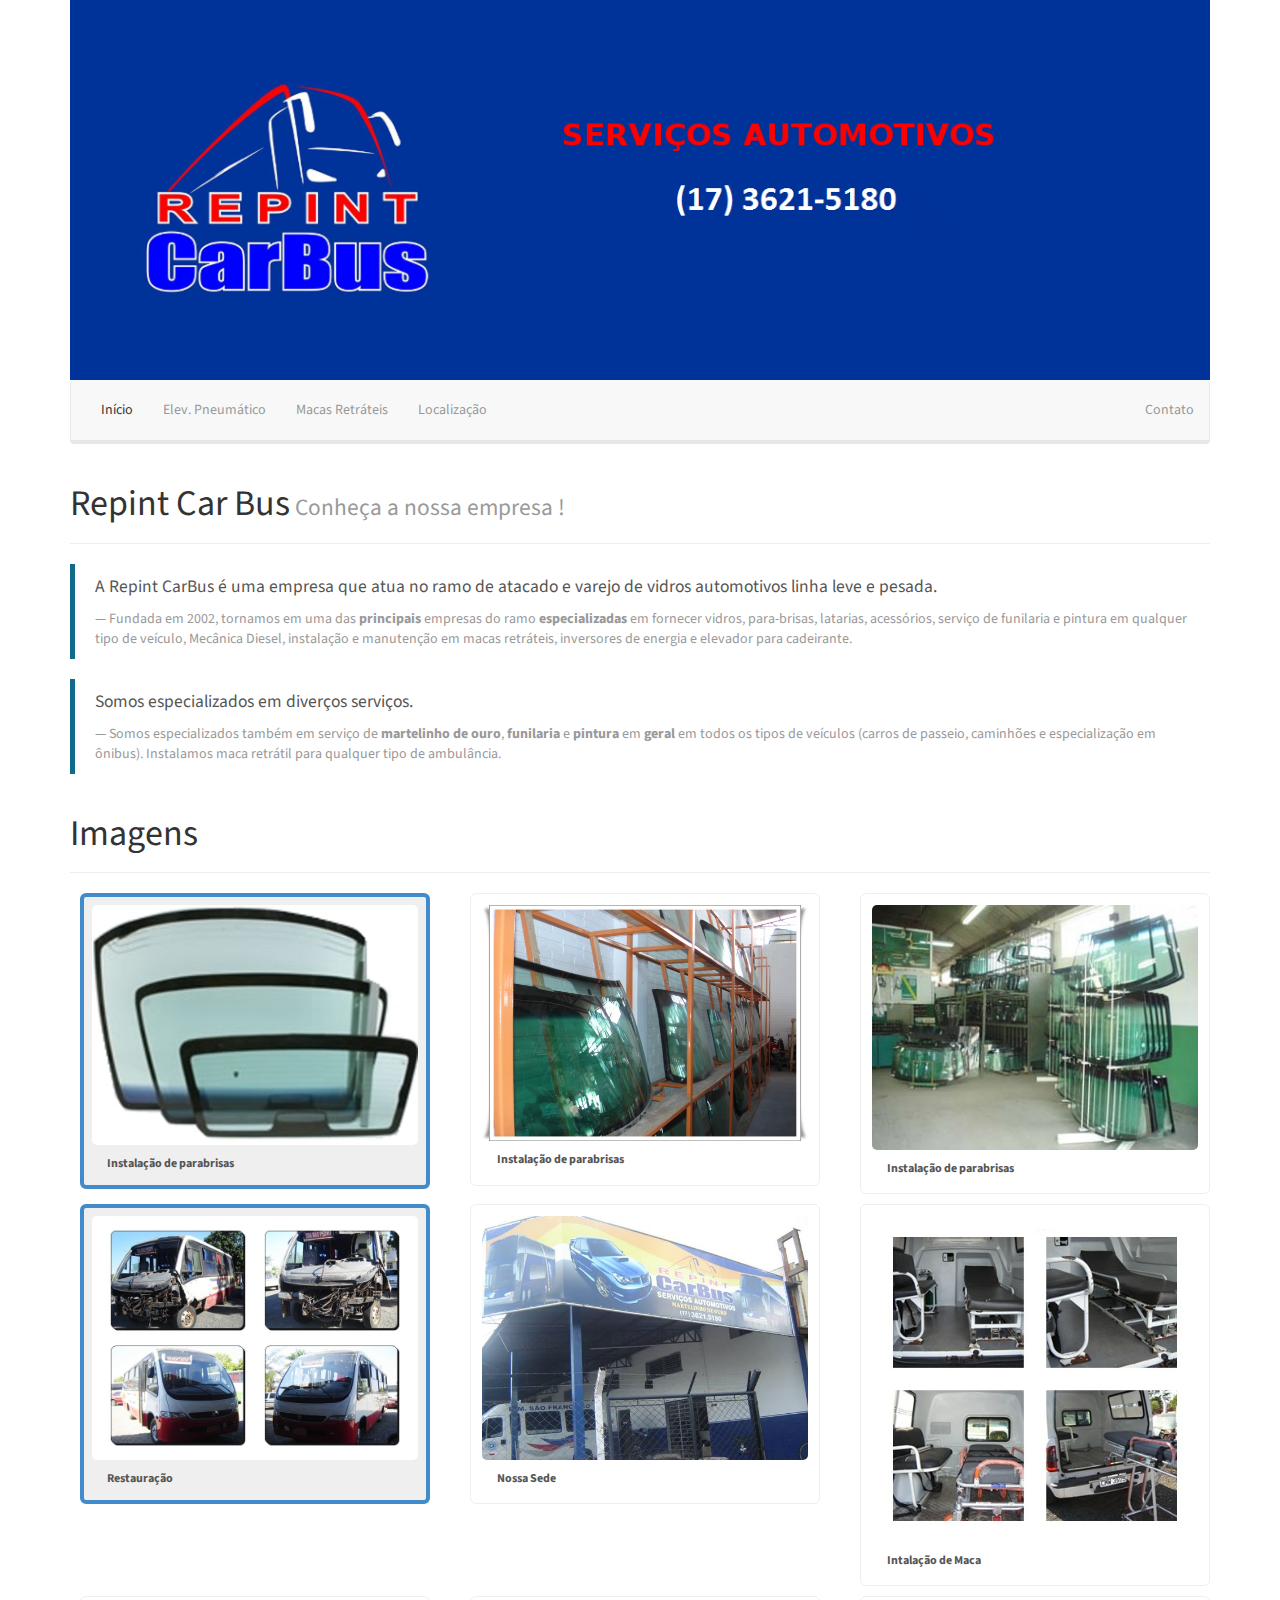
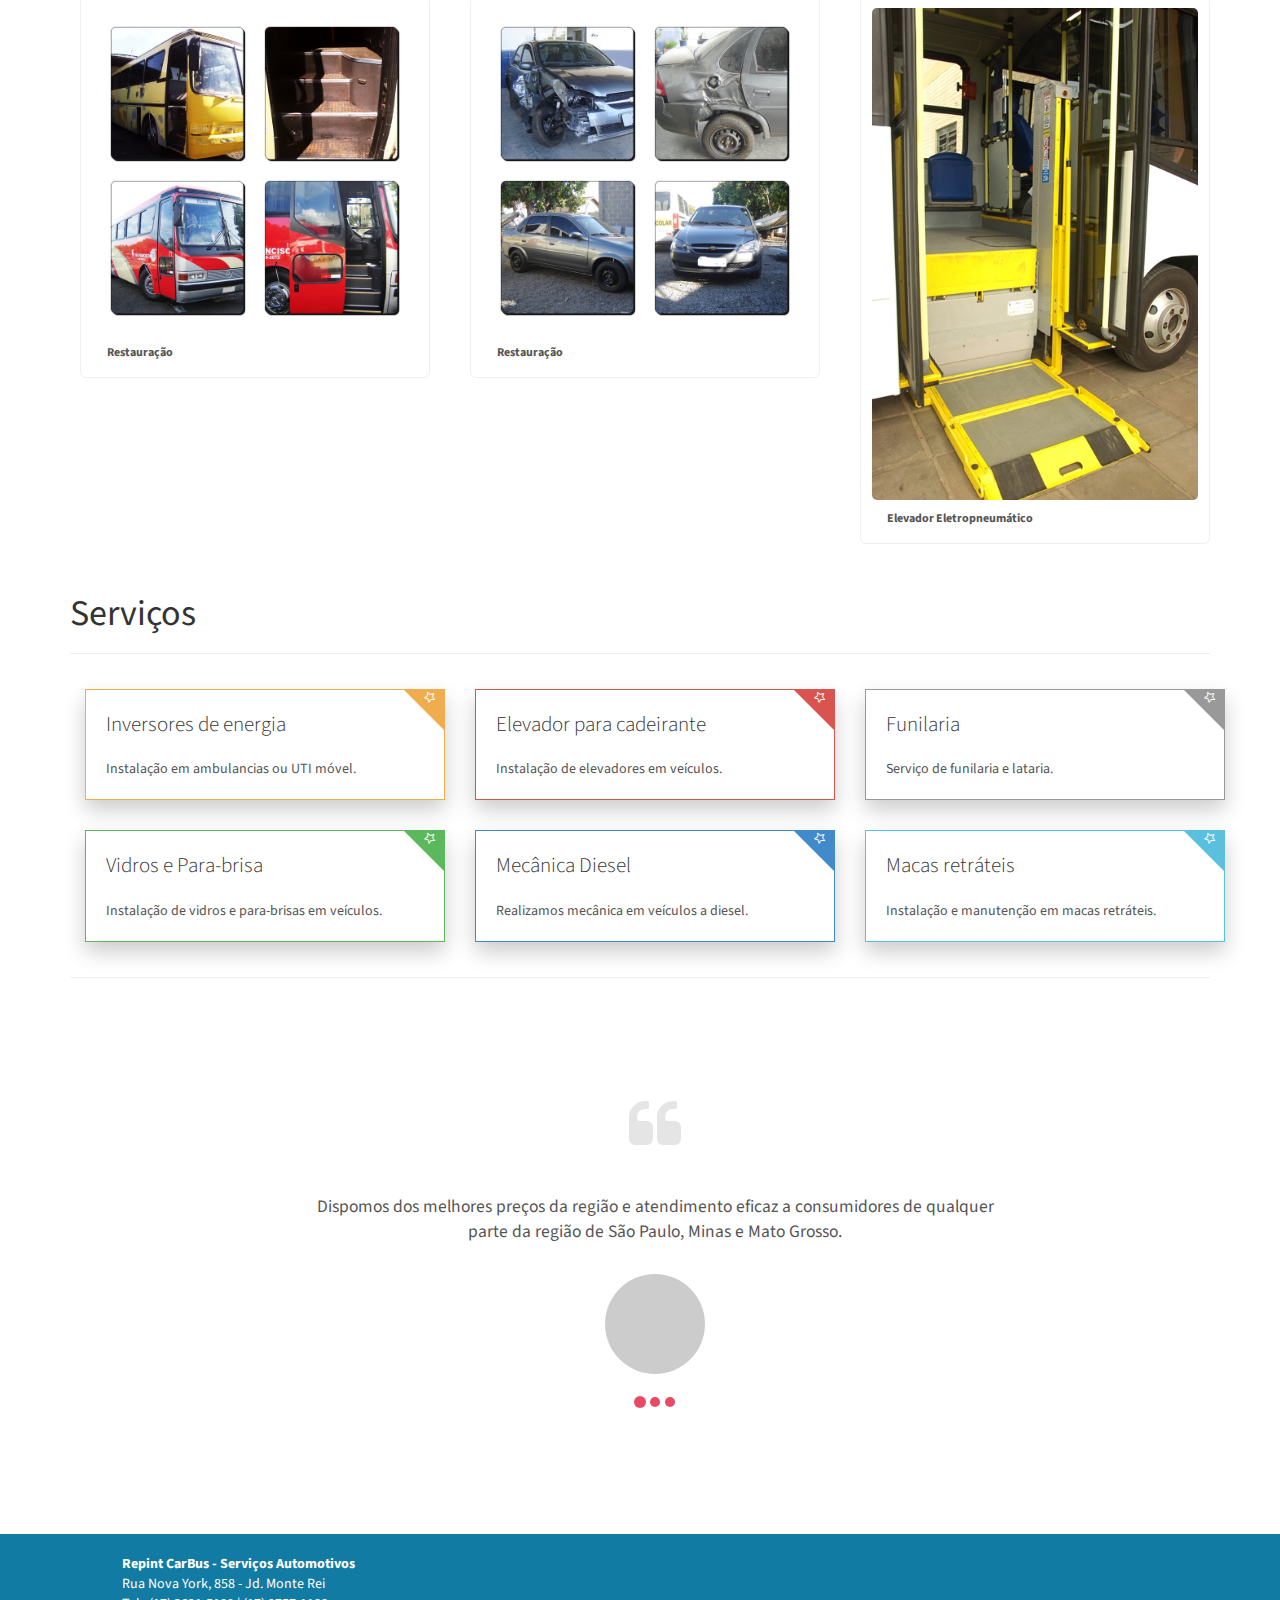
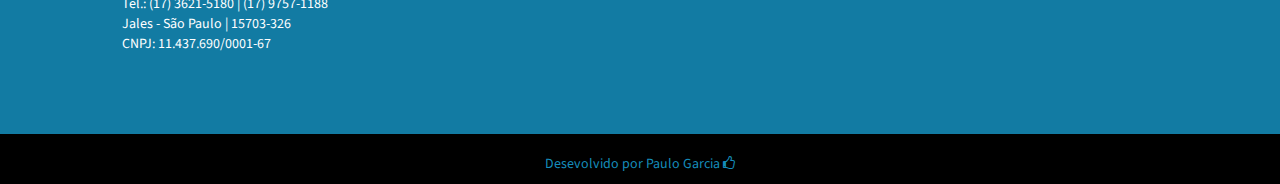
<file: index.html>
﻿<html>
	<head>
		<meta http-equiv="content-type" content="text/html; charset=UTF-8">
		<title>Repint CarBus</title>

		<script type="text/javascript" src="js/jquery-2.1.1.min.js"></script>
		<script type="text/javascript" src="js/bootstrap.js"></script>

		<link href="css/bootstrap.css" rel="stylesheet">
		<link href="css/style.css" rel="stylesheet">
		<link href="css/font-awesome.min.css" rel="stylesheet">
	</head>

	<body>
		<div class="container">
			<div id="myCarousel" class="carousel slide" data-ride="carousel">

				<!-- Wrapper for slides -->
				<div class="carousel-inner">
					<div class="item active">
						<img src="images/logo2.png">
						<div class="carousel-caption"></div>
					</div><!-- End Item -->

					<div class="item">
						<img src="images/logo3.png">
					</div><!-- End Item -->
				</div><!-- End Carousel Inner -->

			</div><!-- End Carousel -->

			<div class="navbar navbar-default">
				<div class="navbar-header">
					<button type="button" class="navbar-toggle" data-toggle="collapse" data-target=".navbar-responsive-collapse">
						<span class="icon-bar"></span>
						<span class="icon-bar"></span>
						<span class="icon-bar"></span>
					</button>
				</div>
				<div class="navbar-collapse collapse navbar-responsive-collapse">
					<ul class="nav navbar-nav">
						<li class="active">
							<a href="index.html">Início</a>
						</li>
						<li>
							<a href="elevador.html">Elev. Pneumático</a>
						</li>
						<li>
							<a href="maca.html">Macas Retráteis</a>
						</li>
						<li>
							<a href="mapa.html">Localização</a>
						</li>
					</ul>
					<ul class="nav navbar-nav navbar-right">
						<li>
							<a href="contato.html">Contato</a>
						</li>

					</ul>
				</div>
			</div>

			<div class="page-header">
				<h1>Repint Car Bus<small> Conheça a nossa empresa !</small></h1>
			</div>
			<blockquote class="warning">
				<p>
					A Repint CarBus é uma empresa que atua no ramo de atacado e varejo de
					vidros automotivos linha leve e pesada.
				</p>
				<small>Fundada em 2002, tornamos em uma das <b>principais</b> empresas do ramo <b>especializadas</b> em fornecer vidros, para-brisas,

					latarias, acessórios, serviço de funilaria e pintura em qualquer tipo de veículo,

					Mecânica Diesel, instalação e manutenção em macas retráteis, inversores de

					energia e elevador para cadeirante.</small>
			</blockquote>
			<blockquote class="primary">
				<p>
					Somos especializados em diverços serviços.
				</p>
				<small>Somos especializados também em serviço de <b>martelinho de ouro</b>, <b>funilaria</b> e <b>pintura</b> em <b>geral</b> em todos os tipos de veículos (carros de passeio, caminhões e especialização em

					ônibus). Instalamos maca retrátil para qualquer tipo de ambulância.</small>
			</blockquote>

			<div class="page-header">
				<h1>Imagens</h1>
			</div>

			<div class="row form-group product-chooser">
				
				<div class="col-xs-12 col-sm-12 col-md-4 col-lg-4">
					<div class="product-chooser-item selected">
						<img src="images/parabrisa1.jpg" class="img-rounded col-xs-4 col-sm-4 col-md-12 col-lg-12" alt="Mobile and Desktop">
						<div class="col-xs-8 col-sm-8 col-md-12 col-lg-12">
							<span class="title">Instalação de parabrisas</span>
						</div>
						<div class="clear"></div>
					</div>
				</div>
				<div class="col-xs-12 col-sm-12 col-md-4 col-lg-4">
					<div class="product-chooser-item">
						<img src="images/parabrisa3.jpg" class="img-rounded col-xs-4 col-sm-4 col-md-12 col-lg-12" alt="Mobile and Desktop">
						<div class="col-xs-8 col-sm-8 col-md-12 col-lg-12">
							<span class="title">Instalação de parabrisas</span>
						</div>
						<div class="clear"></div>
					</div>
				</div>

				<div class="col-xs-12 col-sm-12 col-md-4 col-lg-4">
					<div class="product-chooser-item">
						<img src="images/parabrisa2.jpg" class="img-rounded col-xs-4 col-sm-4 col-md-12 col-lg-12" alt="Desktop">
						<div class="col-xs-8 col-sm-8 col-md-12 col-lg-12">
							<span class="title">Instalação de parabrisas</span>
						</div>
						<div class="clear"></div>
					</div>
				</div>
				<div class="col-xs-12 col-sm-12 col-md-4 col-lg-4">
					<div class="product-chooser-item selected">
						<img src="images/empresa/emp3.jpg" class="img-rounded col-xs-4 col-sm-4 col-md-12 col-lg-12" alt="Mobile and Desktop">
						<div class="col-xs-8 col-sm-8 col-md-12 col-lg-12">
							<span class="title">Restauração</span>
						</div>
						<div class="clear"></div>
					</div>
				</div>
				<div class="col-xs-12 col-sm-12 col-md-4 col-lg-4">
					<div class="product-chooser-item">
						<img src="images/empresa/emp1.jpg" class="img-rounded col-xs-4 col-sm-4 col-md-12 col-lg-12" alt="Mobile and Desktop">
						<div class="col-xs-8 col-sm-8 col-md-12 col-lg-12">
							<span class="title">Nossa Sede</span>
						</div>
						<div class="clear"></div>
					</div>
				</div>

				<div class="col-xs-12 col-sm-12 col-md-4 col-lg-4">
					<div class="product-chooser-item">
						<img src="images/empresa/emp7.jpg" class="img-rounded col-xs-4 col-sm-4 col-md-12 col-lg-12" alt="Desktop">
						<div class="col-xs-8 col-sm-8 col-md-12 col-lg-12">
							<span class="title">Intalação de Maca</span>
						</div>
						<div class="clear"></div>
					</div>
				</div>

				<div class="col-xs-12 col-sm-12 col-md-4 col-lg-4">
					<div class="product-chooser-item">
						<img src="images/empresa/emp2.jpg" class="img-rounded col-xs-4 col-sm-4 col-md-12 col-lg-12" alt="Desktop">
						<div class="col-xs-8 col-sm-8 col-md-12 col-lg-12">
							<span class="title">Restauração</span>
						</div>
						<div class="clear"></div>
					</div>
				</div>

				<div class="col-xs-12 col-sm-12 col-md-4 col-lg-4">
					<div class="product-chooser-item">
						<img src="images/empresa/emp4.jpg" class="img-rounded col-xs-4 col-sm-4 col-md-12 col-lg-12" alt="Desktop">
						<div class="col-xs-8 col-sm-8 col-md-12 col-lg-12">
							<span class="title">Restauração</span>
						</div>
						<div class="clear"></div>
					</div>
				</div>

				<div class="col-xs-12 col-sm-12 col-md-4 col-lg-4">
					<div class="product-chooser-item">
						<img src="images/empresa/emp8.jpg" class="img-rounded col-xs-4 col-sm-4 col-md-12 col-lg-12" alt="Desktop">
						<div class="col-xs-8 col-sm-8 col-md-12 col-lg-12">
							<span class="title">Elevador Eletropneumático</span>
						</div>
						<div class="clear"></div>
					</div>
				</div>

			</div>

			<div class="page-header">
				<h1>Serviços</h1>
			</div>

			<div class="container">
				<div class="row">
					<div class="col-xs-12 col-sm-6 col-md-4 col-lg-2">
						<div class="offer offer-warning">
							<div class="shape">
								<div class="shape-text">
									<i class="fa fa-star-o"></i>
								</div>
							</div>
							<div class="offer-content">
								<h3 class="lead"> Inversores de
								energia </h3>
								<p>
									Instalação em ambulancias ou UTI móvel.
								</p>
							</div>
						</div>
					</div>
					<div class="col-xs-12 col-sm-6 col-md-4 col-lg-2">
						<div class="offer offer-danger">
							<div class="shape">
								<div class="shape-text">
									<i class="fa fa-star-o"></i>
								</div>
							</div>
							<div class="offer-content">
								<h3 class="lead"> Elevador para cadeirante</h3>
								<p>
									Instalação de elevadores em veículos.
								</p>
							</div>
						</div>
					</div>
					<div class="col-xs-12 col-sm-6 col-md-4 col-lg-2">
						<div class="offer offer-default">
							<div class="shape">
								<div class="shape-text">
									<i class="fa fa-star-o"></i>
								</div>
							</div>
							<div class="offer-content">
								<h3 class="lead"> Funilaria </h3>
								<p>
									Serviço de funilaria e lataria.
								</p>
							</div>
						</div>
					</div>
					<div class="col-xs-12 col-sm-6 col-md-4 col-lg-2">
						<div class="offer offer-success">
							<div class="shape">
								<div class="shape-text">
									<i class="fa fa-star-o"></i>
								</div>
							</div>
							<div class="offer-content">
								<h3 class="lead"> Vidros e Para-brisa </h3>
								<p>
									Instalação de vidros e para-brisas em veículos.
								</p>
							</div>
						</div>
					</div>
					<div class="col-xs-12 col-sm-6 col-md-4 col-lg-2">
						<div class="offer offer-primary">
							<div class="shape">
								<div class="shape-text">
									<i class="fa fa-star-o"></i>
								</div>
							</div>
							<div class="offer-content">
								<h3 class="lead"> Mecânica Diesel </h3>
								<p>
									Realizamos mecânica em veículos a diesel.
								</p>
							</div>
						</div>
					</div>
					<div class="col-xs-12 col-sm-6 col-md-4 col-lg-2">
						<div class="offer offer-info">
							<div class="shape">
								<div class="shape-text">
									<i class="fa fa-star-o"></i>
								</div>
							</div>
							<div class="offer-content">
								<h3 class="lead"> Macas retráteis </h3>
								<p>
									Instalação e manutenção em macas retráteis.
								</p>
							</div>
						</div>
					</div>

				</div>
			</div>
			<hr>
			<section id="carousel">
				<div class="container">
					<div class="row">
						<div class="col-md-8 col-md-offset-2">
							<div class="quote">
								<i class="fa fa-quote-left fa-4x"></i>
							</div>
							<div class="carousel slide" id="fade-quote-carousel" data-ride="carousel" data-interval="5000">
								<!-- Carousel indicators -->
								<ol class="carousel-indicators">
									<li data-target="#fade-quote-carousel" data-slide-to="0" class="active"></li>
									<li data-target="#fade-quote-carousel" data-slide-to="1"></li>
									<li data-target="#fade-quote-carousel" data-slide-to="2"></li>
								</ol>
								<!-- Carousel items -->
								<div class="carousel-inner">
									<div class="active item">
										<blockquote>
											<p>
												Dispomos dos melhores preços da região e atendimento eficaz a
												consumidores de qualquer parte da região de São Paulo, Minas e Mato Grosso.
											</p>
										</blockquote>
										<div class="profile-circle" style="background-color: rgba(0,0,0,.2);"></div>
									</div>
									<div class="item">
										<blockquote>
											<p>
												Com uma equipe de colaboradores qualificados, procuramos sempre garantir a
												satisfação de nossos clientes através do aprimoramento e inovação.
											</p>
										</blockquote>
										<div class="profile-circle" style="background-color: rgba(77,5,51,.2);"></div>
									</div>
									<div class="item">
										<blockquote>
											<p>
												Trabalhando com foco no cliente e estabelecendo parcerias de sucesso
												com prefeituras e empresas de ônibus.
											</p>
										</blockquote>
										<div class="profile-circle" style="background-color: rgba(145,169,216,.2);"></div>
									</div>
								</div>
							</div>
						</div>
					</div>
				</div>
			</section>
		</div>
		<div class="container-fluid footer">
			<div class="row">
				<div class="col-md-6 col-md-offset-1 contact">
					<br>
					<address>
						<strong>Repint CarBus - Serviços Automotivos</strong>
						<br>
						Rua Nova York, 858 - Jd. Monte Rei
						<br>
						Tel.: (17) 3621-5180 | (17) 9757-1188
						<br>
						Jales - São Paulo | 15703-326
						<br>
						CNPJ: 11.437.690/0001-67
						<br>
					</address>
				</div>
			</div>
		</div>
		<div class="container-fluid copyright">
			<div class="row">
				<div class="col-md-12">
					<br>
					<p class="text-primary text-center">
						Desevolvido por <a href="#">Paulo Garcia</a> <i class="fa fa-thumbs-o-up"></i>
					</p>
				</div>
			</div>
		</div>

		<script>
			$(document).ready(function() {
				$('#myCarousel').carousel({
					interval : 4000
				});

				var clickEvent = false;
				$('#myCarousel').on('click', '.nav a', function() {
					clickEvent = true;
					$('.nav li').removeClass('active');
					$(this).parent().addClass('active');
				}).on('slid.bs.carousel', function(e) {
					if (!clickEvent) {
						var count = $('.nav').children().length - 1;
						var current = $('.nav li.active');
						current.removeClass('active').next().addClass('active');
						var id = parseInt(current.data('slide-to'));
						if (count == id) {
							$('.nav li').first().addClass('active');
						}
					}
					clickEvent = false;
				});
			});

			$(function() {
				$('div.product-chooser').not('.disabled').find('div.product-chooser-item').on('click', function() {
					$(this).parent().parent().find('div.product-chooser-item').removeClass('selected');
					$(this).addClass('selected');
					$(this).find('input[type="radio"]').prop("checked", true);

				});
			});

			$(document).ready(function(ev) {
				$('#custom_carousel').on('slide.bs.carousel', function(evt) {
					$('#custom_carousel .controls li.active').removeClass('active');
					$('#custom_carousel .controls li:eq(' + $(evt.relatedTarget).index() + ')').addClass('active');
				});
			});
		</script>
	</body
</html>
</file>
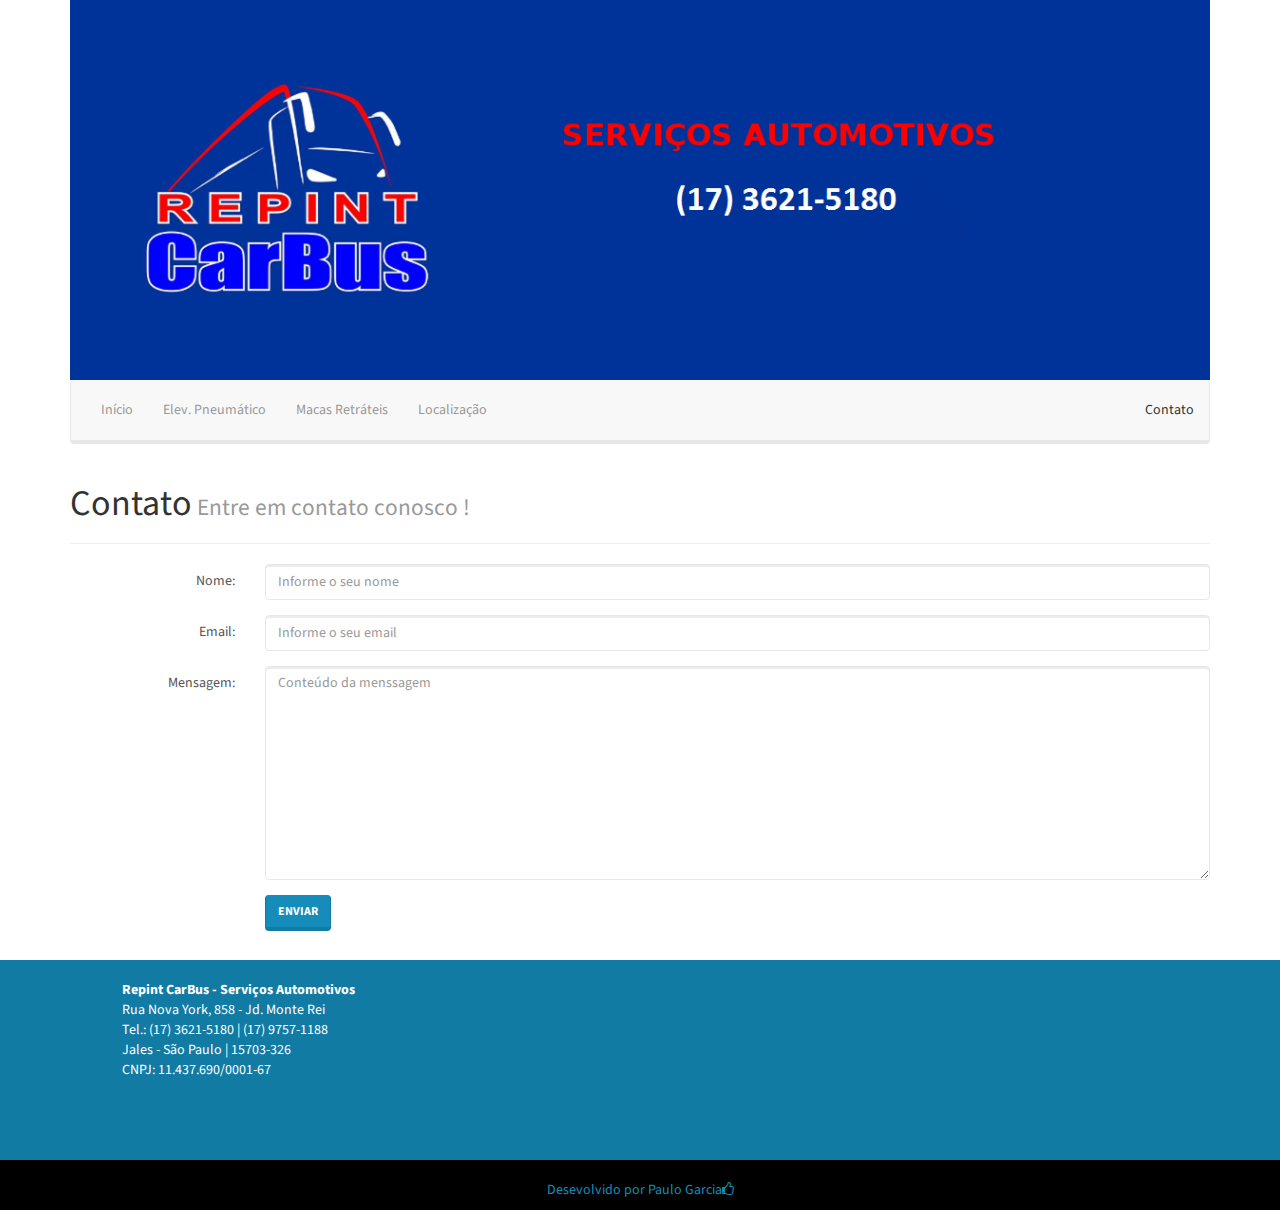
<file: contato.html>
<html>
	<head>
		<meta http-equiv="content-type" content="text/html; charset=UTF-8">
		<title>Repint CarBus</title>

		<script type="text/javascript" src="js/jquery-2.1.1.min.js"></script>
		<script type="text/javascript" src="js/bootstrap.js"></script>

		<link href="css/bootstrap.css" rel="stylesheet">
		<link href="css/style.css" rel="stylesheet">
		<link href="css/font-awesome.min.css" rel="stylesheet">
	</head>

	<body>
		<div class="container">
			<div id="myCarousel" class="carousel slide" data-ride="carousel">

				<!-- Wrapper for slides -->
				<div class="carousel-inner">
					<div class="item active">
						<img src="images/logo2.png">
						<div class="carousel-caption"></div>
					</div><!-- End Item -->

					<div class="item">
						<img src="images/logo3.png">
					</div><!-- End Item -->
				</div><!-- End Carousel Inner -->

			</div><!-- End Carousel -->

			<div class="navbar navbar-default">
				<div class="navbar-header">
					<button type="button" class="navbar-toggle" data-toggle="collapse" data-target=".navbar-responsive-collapse">
						<span class="icon-bar"></span>
						<span class="icon-bar"></span>
						<span class="icon-bar"></span>
					</button>
				</div>
				<div class="navbar-collapse collapse navbar-responsive-collapse">
					<ul class="nav navbar-nav">
						<li>
							<a href="index.html">Início</a>
						</li>
						<li>
							<a href="elevador.html">Elev. Pneumático</a>
						</li>
						<li>
							<a href="maca.html">Macas Retráteis</a>
						</li>
						<li>
							<a href="mapa.html">Localização</a>
						</li>
					</ul>
					<ul class="nav navbar-nav navbar-right">
						<li class="active">
							<a href="contato.html">Contato</a>
						</li>

					</ul>
				</div>
			</div>

			<div class="page-header">
				<h1>Contato<small> Entre em contato conosco !</small></h1>
			</div>

			<form class="form-horizontal">
				<fieldset>
					<div class="form-group">
						<label for="inputEmail" class="col-lg-2 control-label">Nome:</label>
						<div class="col-lg-10">
							<input type="text" class="form-control" id="inputEmail" placeholder="Informe o seu nome">
						</div>
					</div>
					<div class="form-group">
						<label for="inputPassword" class="col-lg-2 control-label">Email:</label>
						<div class="col-lg-10">
							<input type="text" class="form-control" id="inputPassword" placeholder="Informe o seu email">
						</div>
					</div>
					<div class="form-group">
						<label for="textArea" class="col-lg-2 control-label">Mensagem:</label>
						<div class="col-lg-10">
							<textarea class="form-control" placeholder="Conteúdo da menssagem" rows="10" id="textArea"></textarea>
						</div>
					</div>
					<div class="form-group">
						<div class="col-lg-10 col-lg-offset-2">
							<button type="submit" class="btn btn-primary">
								Enviar
							</button>
						</div>
					</div>
				</fieldset>
			</form>

		</div>
		<div class="container-fluid footer">
			<div class="row">
				<div class="col-md-6 col-md-offset-1 contact">
					<br>
					<address>
						<strong>Repint CarBus - Serviços Automotivos</strong>
						<br>
						Rua Nova York, 858 - Jd. Monte Rei
						<br>
						Tel.: (17) 3621-5180 | (17) 9757-1188
						<br>
						Jales - São Paulo | 15703-326
						<br>
						CNPJ: 11.437.690/0001-67
						<br>
					</address>
				</div>
			</div>
		</div>
		<div class="container-fluid copyright">
			<div class="row">
				<div class="col-md-12">
					<br>
					<p class="text-primary text-center">
						Desevolvido por <a href="#">Paulo Garcia</a><i class="fa fa-thumbs-o-up"></i>
					</p>
				</div>
			</div>
		</div>

		<script>
			$(document).ready(function() {
				$('#myCarousel').carousel({
					interval : 4000
				});

				var clickEvent = false;
				$('#myCarousel').on('click', '.nav a', function() {
					clickEvent = true;
					$('.nav li').removeClass('active');
					$(this).parent().addClass('active');
				}).on('slid.bs.carousel', function(e) {
					if (!clickEvent) {
						var count = $('.nav').children().length - 1;
						var current = $('.nav li.active');
						current.removeClass('active').next().addClass('active');
						var id = parseInt(current.data('slide-to'));
						if (count == id) {
							$('.nav li').first().addClass('active');
						}
					}
					clickEvent = false;
				});
			});

			$(function() {
				$('div.product-chooser').not('.disabled').find('div.product-chooser-item').on('click', function() {
					$(this).parent().parent().find('div.product-chooser-item').removeClass('selected');
					$(this).addClass('selected');
					$(this).find('input[type="radio"]').prop("checked", true);

				});
			});

			$(document).ready(function(ev) {
				$('#custom_carousel').on('slide.bs.carousel', function(evt) {
					$('#custom_carousel .controls li.active').removeClass('active');
					$('#custom_carousel .controls li:eq(' + $(evt.relatedTarget).index() + ')').addClass('active');
				});
			});
		</script>
	</body
</html>
</file>
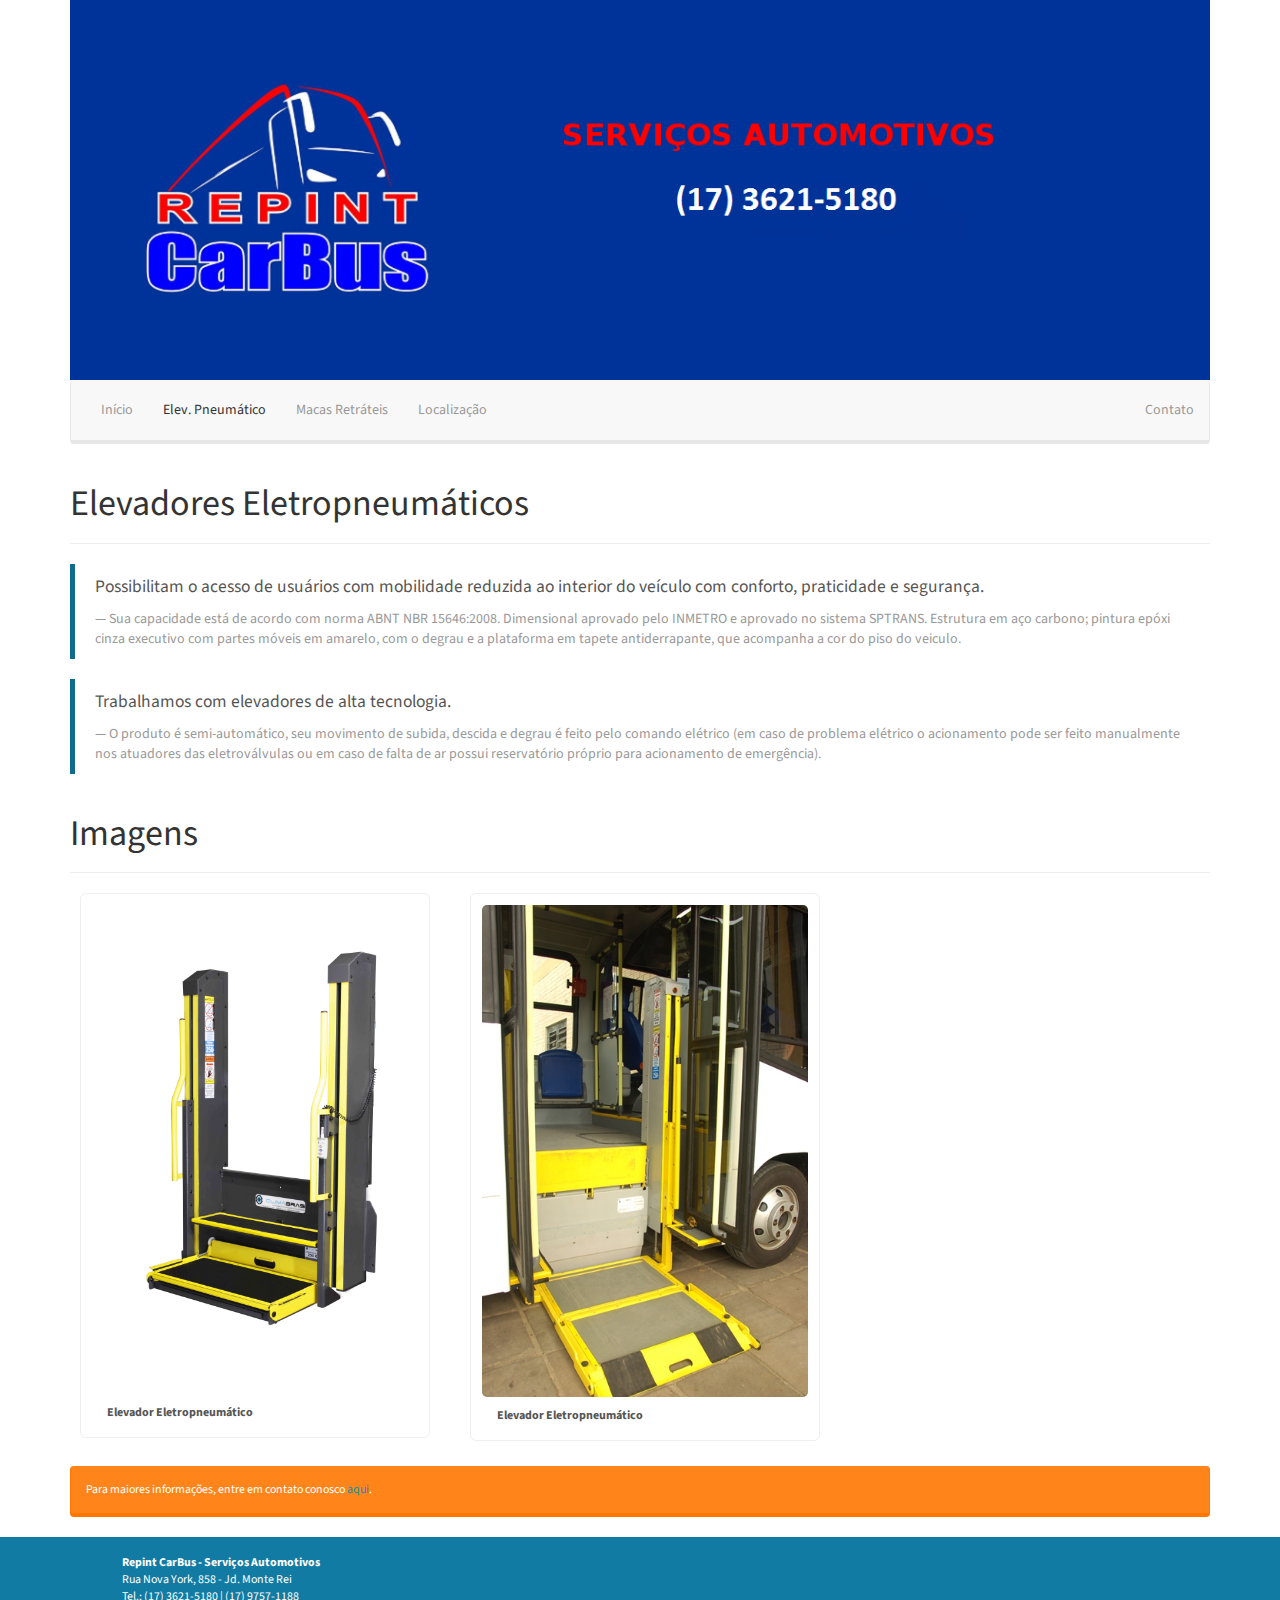
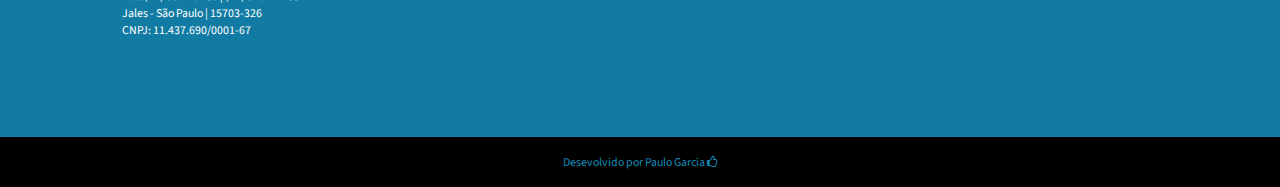
<file: elevador.html>
<html>
	<head>
		<meta http-equiv="content-type" content="text/html; charset=UTF-8">
		<title>Repint CarBus</title>

		<script type="text/javascript" src="js/jquery-2.1.1.min.js"></script>
		<script type="text/javascript" src="js/bootstrap.js"></script>

		<link href="css/bootstrap.css" rel="stylesheet">
		<link href="css/style.css" rel="stylesheet">
		<link href="css/font-awesome.min.css" rel="stylesheet">
	</head>

	<body>
		<div class="container">
			<div id="myCarousel" class="carousel slide" data-ride="carousel">

				<!-- Wrapper for slides -->
				<div class="carousel-inner">
					<div class="item active">
						<img src="images/logo2.png">
						<div class="carousel-caption"></div>
					</div><!-- End Item -->	

					<div class="item">
						<img src="images/logo3.png">
					</div><!-- End Item -->
				</div><!-- End Carousel Inner -->

			</div><!-- End Carousel -->

			<div class="navbar navbar-default">
				<div class="navbar-header">
					<button type="button" class="navbar-toggle" data-toggle="collapse" data-target=".navbar-responsive-collapse">
						<span class="icon-bar"></span>
						<span class="icon-bar"></span>
						<span class="icon-bar"></span>
					</button>
				</div>
				<div class="navbar-collapse collapse navbar-responsive-collapse">
					<ul class="nav navbar-nav">
						<li>
							<a href="index.html">Início</a>
						</li>
						<li class="active">
							<a href="elevador.html">Elev. Pneumático</a>
						</li>
						<li>
							<a href="maca.html">Macas Retráteis</a>
						</li>
						<li>
							<a href="mapa.html">Localização</a>
						</li>
					</ul>
					<ul class="nav navbar-nav navbar-right">
						<li>
							<a href="contato.html">Contato</a>
						</li>

					</ul>
				</div>
			</div>

			<div class="page-header">
				<h1>Elevadores Eletropneumáticos</h1>
			</div>
			<blockquote class="warning">
				<p>
					Possibilitam o acesso de usuários com mobilidade reduzida ao interior do veículo com conforto, praticidade e segurança.
				</p>
				<small>Sua capacidade está de acordo com norma ABNT NBR 15646:2008. Dimensional aprovado pelo INMETRO e aprovado no sistema SPTRANS. Estrutura 
em aço carbono; pintura epóxi cinza executivo com partes móveis em 
amarelo, com o degrau e a plataforma em tapete antiderrapante, que 
acompanha a cor do piso do veiculo.</small>
			</blockquote>
			<blockquote class="primary">
				<p>
					Trabalhamos com elevadores de alta tecnologia.
				</p>
				<small>O produto é semi-automático, seu movimento de subida, descida e degrau é feito pelo comando elétrico (em caso de problema elétrico o acionamento pode ser feito manualmente nos atuadores das eletroválvulas ou em caso de falta de ar possui reservatório próprio para acionamento de emergência).
			</blockquote>
			

			<div class="page-header">
				<h1>Imagens</h1>
			</div>

			<div class="row form-group product-chooser">

				<div class="col-xs-12 col-sm-12 col-md-4 col-lg-4">
					<div class="product-chooser-item">
						<img src="images/empresa/emp9.jpg" class="img-rounded col-xs-4 col-sm-4 col-md-12 col-lg-12" alt="Desktop">
						<div class="col-xs-8 col-sm-8 col-md-12 col-lg-12">
							<span class="title">Elevador Eletropneumático</span>
						</div>
						<div class="clear"></div>
					</div>
				</div>

				<div class="col-xs-12 col-sm-12 col-md-4 col-lg-4">
					<div class="product-chooser-item">
						<img src="images/empresa/emp8.jpg" class="img-rounded col-xs-4 col-sm-4 col-md-12 col-lg-12" alt="Desktop">
						<div class="col-xs-8 col-sm-8 col-md-12 col-lg-12">
							<span class="title">Elevador Eletropneumático</span>
						</div>
						<div class="clear"></div>
					</div>
				</div>

			</div>
			
			<div class="alert alert-warning" role="alert">
					Para maiores informações, entre em contato conosco <a href="contato.html">aqui</a>.
</div>

		</div>
		<div class="container-fluid footer">
			<div class="row">
				<div class="col-md-6 col-md-offset-1 contact">
					<br>
					<address>
						<strong>Repint CarBus - Serviços Automotivos</strong>
						<br>
						Rua Nova York, 858 - Jd. Monte Rei
						<br>
						Tel.: (17) 3621-5180 | (17) 9757-1188
						<br>
						Jales - São Paulo | 15703-326
						<br>
						CNPJ: 11.437.690/0001-67
						<br>
					</address>
				</div>
			</div>
		</div>
		<div class="container-fluid copyright">
			<div class="row">
				<div class="col-md-12">
					<br>
					<p class="text-primary text-center">
						Desevolvido por <a href="#">Paulo Garcia</a> <i class="fa fa-thumbs-o-up"></i>
					</p>
				</div>
			</div>
		</div>

		<script>
			$(document).ready(function() {
				$('#myCarousel').carousel({
					interval : 4000
				});

				var clickEvent = false;
				$('#myCarousel').on('click', '.nav a', function() {
					clickEvent = true;
					$('.nav li').removeClass('active');
					$(this).parent().addClass('active');
				}).on('slid.bs.carousel', function(e) {
					if (!clickEvent) {
						var count = $('.nav').children().length - 1;
						var current = $('.nav li.active');
						current.removeClass('active').next().addClass('active');
						var id = parseInt(current.data('slide-to'));
						if (count == id) {
							$('.nav li').first().addClass('active');
						}
					}
					clickEvent = false;
				});
			});

			$(function() {
				$('div.product-chooser').not('.disabled').find('div.product-chooser-item').on('click', function() {
					$(this).parent().parent().find('div.product-chooser-item').removeClass('selected');
					$(this).addClass('selected');
					$(this).find('input[type="radio"]').prop("checked", true);

				});
			});

			$(document).ready(function(ev) {
				$('#custom_carousel').on('slide.bs.carousel', function(evt) {
					$('#custom_carousel .controls li.active').removeClass('active');
					$('#custom_carousel .controls li:eq(' + $(evt.relatedTarget).index() + ')').addClass('active');
				});
			});
		</script>
	</body
</html>
</file>
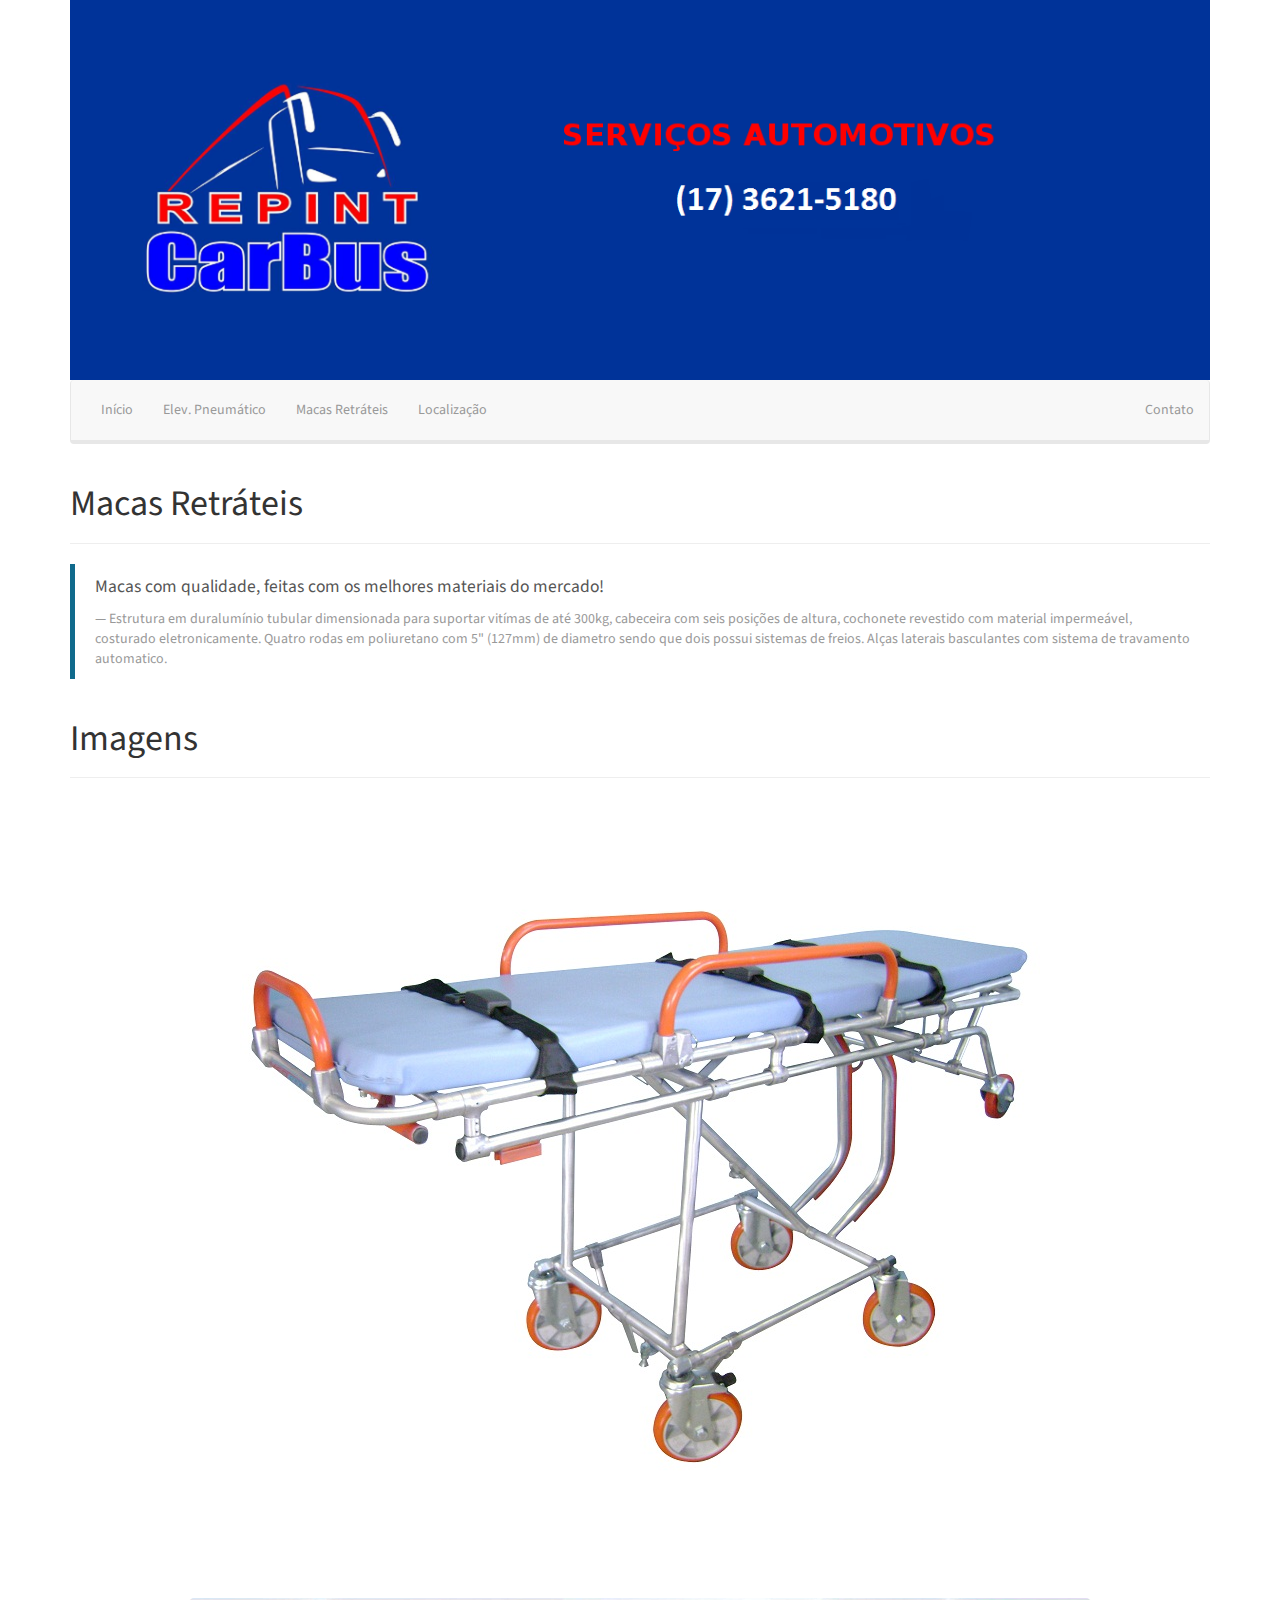
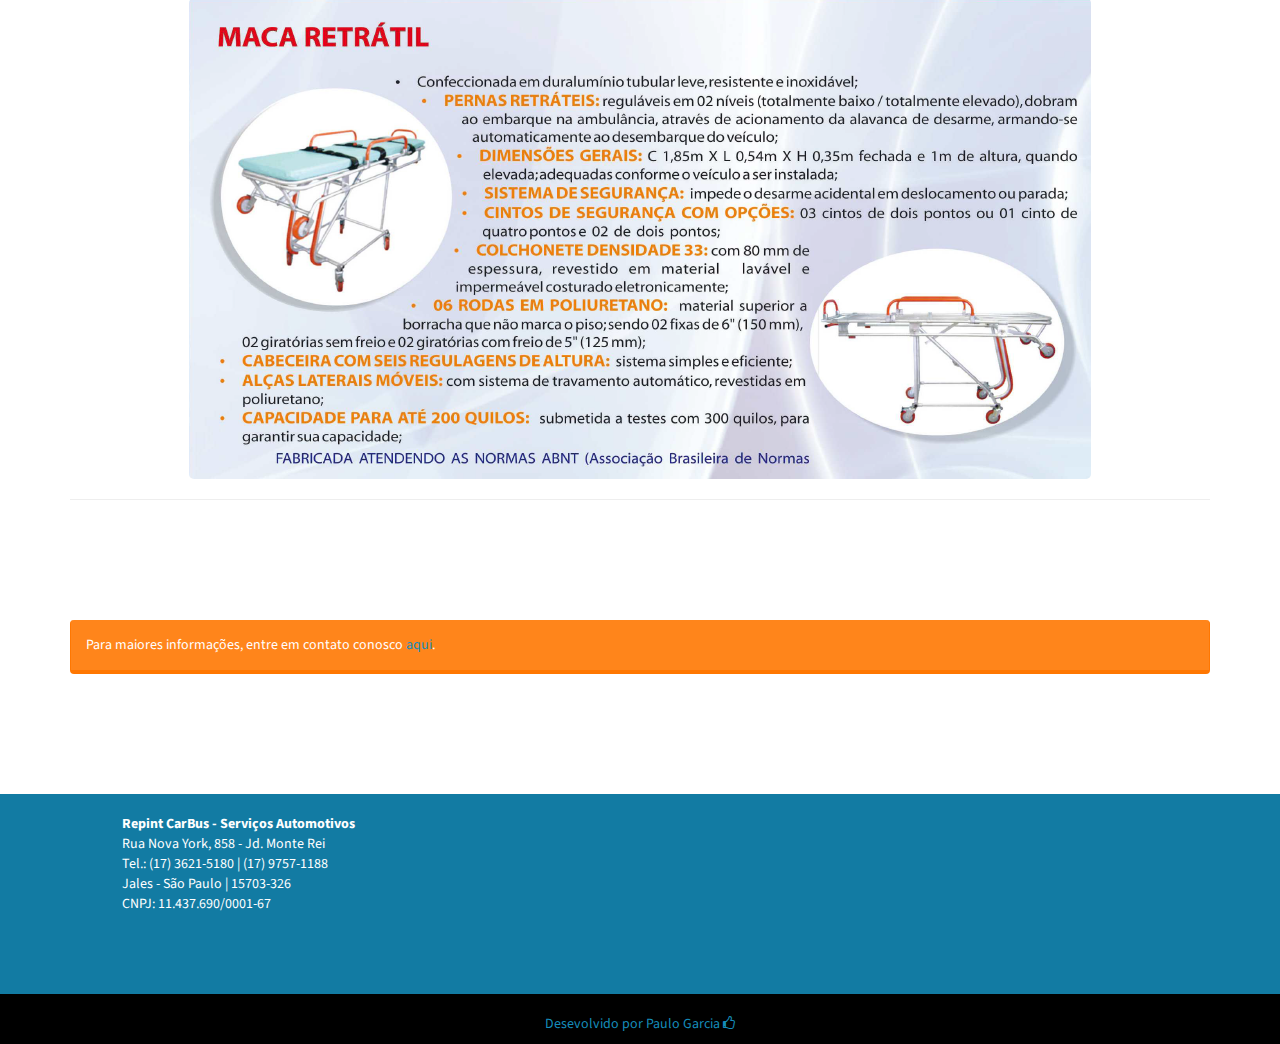
<file: maca.html>
<html>
	<head>
		<meta http-equiv="content-type" content="text/html; charset=UTF-8">
		<title>Repint CarBus</title>

		<script type="text/javascript" src="js/jquery-2.1.1.min.js"></script>
		<script type="text/javascript" src="js/bootstrap.js"></script>

		<link href="css/bootstrap.css" rel="stylesheet">
		<link href="css/style.css" rel="stylesheet">
		<link href="css/font-awesome.min.css" rel="stylesheet">
	</head>

	<body>
		<div class="container">
			<div id="myCarousel" class="carousel slide" data-ride="carousel">

				<!-- Wrapper for slides -->
				<div class="carousel-inner">
					<div class="item active">
						<img src="images/logo2.png">
						<div class="carousel-caption"></div>
					</div><!-- End Item -->

					<div class="item">
						<img src="images/logo3.png">
					</div><!-- End Item -->
				</div><!-- End Carousel Inner -->

			</div><!-- End Carousel -->

			<div class="navbar navbar-default">
				<div class="navbar-header">
					<button type="button" class="navbar-toggle" data-toggle="collapse" data-target=".navbar-responsive-collapse">
						<span class="icon-bar"></span>
						<span class="icon-bar"></span>
						<span class="icon-bar"></span>
					</button>
				</div>
				<div class="navbar-collapse collapse navbar-responsive-collapse">
					<ul class="nav navbar-nav">
						<li>
							<a href="index.html">Início</a>
						</li>
						<li>
							<a href="elevador.html">Elev. Pneumático</a>
						</li>
						<li>
							<a href="maca.html"  class="active">Macas Retráteis</a>
						</li>
						<li>
							<a href="mapa.html">Localização</a>
						</li>
					</ul>
					<ul class="nav navbar-nav navbar-right">
						<li>
							<a href="contato.html">Contato</a>
						</li>

					</ul>
				</div>
			</div>

			<div class="page-header">
				<h1>Macas Retráteis</h1>
			</div>
			<blockquote class="warning">
				<p>
					Macas com qualidade, feitas com os melhores materiais do mercado!
				</p>
				<small>Estrutura em duralumínio tubular dimensionada para suportar vitímas de até 300kg, cabeceira com seis posições de altura,
				cochonete revestido com material impermeável, costurado eletronicamente. Quatro rodas em poliuretano com 5" (127mm) de diametro
				sendo que dois possui sistemas de freios. Alças laterais basculantes com sistema de travamento automatico. </small>
			</blockquote>

			<div class="page-header">
				<h1>Imagens</h1>
			</div>

			<div class="row form-group product-chooser">
			<center>
				<img src="images/maca1.jpg" alt="300" class="img-rounded">
				<img src="images/maca2.png" alt="300" class="img-rounded">
				</center>
			</div>


			<hr>
			<section id="carousel">								
				<div class="alert alert-warning" role="alert">
					Para maiores informações, entre em contato conosco <a href="contato.html">aqui</a>.
				</div>
				
			</section>
		</div>
		<div class="container-fluid footer">
			<div class="row">
				<div class="col-md-6 col-md-offset-1 contact">
					<br>
					<address>
						<strong>Repint CarBus - Serviços Automotivos</strong>
						<br>
						Rua Nova York, 858 - Jd. Monte Rei
						<br>
						Tel.: (17) 3621-5180 | (17) 9757-1188
						<br>
						Jales - São Paulo | 15703-326
						<br>
						CNPJ: 11.437.690/0001-67
						<br>
					</address>
				</div>
			</div>
		</div>
		<div class="container-fluid copyright">
			<div class="row">
				<div class="col-md-12">
					<br>
					<p class="text-primary text-center">
						Desevolvido por <a href="#">Paulo Garcia</a> <i class="fa fa-thumbs-o-up"></i>
					</p>
				</div>
			</div>
		</div>

		<script>
			$(document).ready(function() {
				$('#myCarousel').carousel({
					interval : 4000
				});

				var clickEvent = false;
				$('#myCarousel').on('click', '.nav a', function() {
					clickEvent = true;
					$('.nav li').removeClass('active');
					$(this).parent().addClass('active');
				}).on('slid.bs.carousel', function(e) {
					if (!clickEvent) {
						var count = $('.nav').children().length - 1;
						var current = $('.nav li.active');
						current.removeClass('active').next().addClass('active');
						var id = parseInt(current.data('slide-to'));
						if (count == id) {
							$('.nav li').first().addClass('active');
						}
					}
					clickEvent = false;
				});
			});

			$(function() {
				$('div.product-chooser').not('.disabled').find('div.product-chooser-item').on('click', function() {
					$(this).parent().parent().find('div.product-chooser-item').removeClass('selected');
					$(this).addClass('selected');
					$(this).find('input[type="radio"]').prop("checked", true);

				});
			});

			$(document).ready(function(ev) {
				$('#custom_carousel').on('slide.bs.carousel', function(evt) {
					$('#custom_carousel .controls li.active').removeClass('active');
					$('#custom_carousel .controls li:eq(' + $(evt.relatedTarget).index() + ')').addClass('active');
				});
			});
		</script>
	</body
</html>
</file>
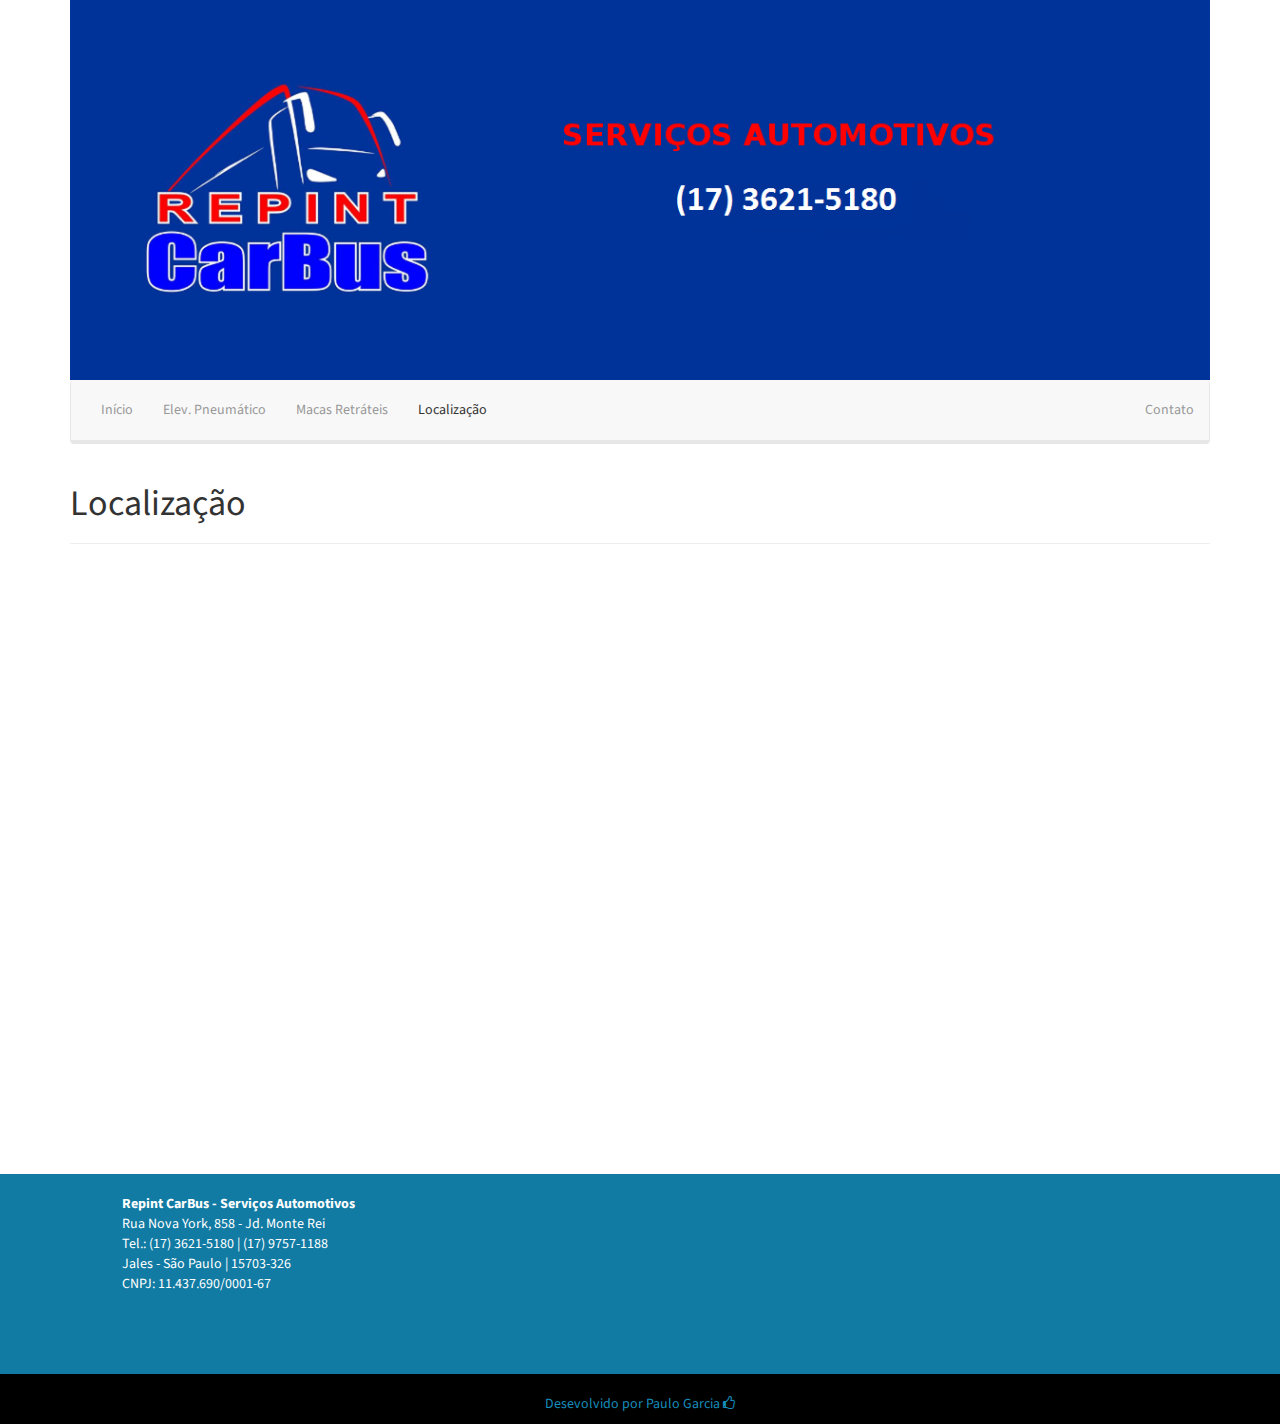
<file: mapa.html>
<html>
	<head>
		<meta http-equiv="content-type" content="text/html; charset=UTF-8">
		<title>Repint CarBus</title>

		<script type="text/javascript" src="js/jquery-2.1.1.min.js"></script>
		<script type="text/javascript" src="js/bootstrap.js"></script>

		<link href="css/bootstrap.css" rel="stylesheet">
		<link href="css/style.css" rel="stylesheet">
		<link href="css/font-awesome.min.css" rel="stylesheet">
	</head>

	<body>
		<div class="container">
			<div id="myCarousel" class="carousel slide" data-ride="carousel">

				<!-- Wrapper for slides -->
				<div class="carousel-inner">
					<div class="item active">
						<img src="images/logo2.png">
						<div class="carousel-caption"></div>
					</div><!-- End Item -->

					<div class="item">
						<img src="images/logo3.png">
					</div><!-- End Item -->
				</div><!-- End Carousel Inner -->

			</div><!-- End Carousel -->			

			<div class="navbar navbar-default">
				<div class="navbar-header">
					<button type="button" class="navbar-toggle" data-toggle="collapse" data-target=".navbar-responsive-collapse">
						<span class="icon-bar"></span>
						<span class="icon-bar"></span>
						<span class="icon-bar"></span>
					</button>
				</div>
				<div class="navbar-collapse collapse navbar-responsive-collapse">
					<ul class="nav navbar-nav">
						<li>
							<a href="index.html">Início</a>
						</li>
						<li>
							<a href="elevador.html">Elev. Pneumático</a>
						</li>
						<li>
							<a href="maca.html">Macas Retráteis</a>
						</li>
						<li class="active">
							<a href="mapa.html">Localização</a>
						</li>
					</ul>
					<ul class="nav navbar-nav navbar-right">
						<li>
							<a href="contato.html">Contato</a>
						</li>

					</ul>
				</div>
			</div>

			<div class="page-header">
				<h1>Localização</h1>
			</div>

			<div class="row-fluid">
				<div class="span8">
					<iframe width="100%" height="550" frameborder="0" style="border:0" src="https://www.google.com/maps/embed?pb=!1m14!1m8!1m3!1d3742.4354831174724!2d-50.5454!3d-20.282234!3m2!1i1024!2i768!4f13.1!3m3!1m2!1s0x949828d1cd1be7f3%3A0xe7219f5a79774fb1!2sCom%C3%A9rcio+de+Pecas+e+Mec%C3%A2nica+Agr%C3%ADcola+J+N+Limitada+-+M!5e0!3m2!1spt-BR!2sbr!4v1407932451453"></iframe>
				</div>
			</div>
		</div><br /><br /><br />
		<div class="container-fluid footer">
			<div class="row">
				<div class="col-md-6 col-md-offset-1 contact">
					<br>
					<address>
						<strong>Repint CarBus - Serviços Automotivos</strong>
						<br>
						Rua Nova York, 858 - Jd. Monte Rei
						<br>
						Tel.: (17) 3621-5180 | (17) 9757-1188
						<br>
						Jales - São Paulo | 15703-326
						<br>
						CNPJ: 11.437.690/0001-67
						<br>
					</address>
				</div>
			</div>
		</div>
		<div class="container-fluid copyright">
			<div class="row">
				<div class="col-md-12">
					<br>
					<p class="text-primary text-center">
						Desevolvido por <a href="#">Paulo Garcia</a> <i class="fa fa-thumbs-o-up"></i>
					</p>
				</div>
			</div>
		</div>

		<script>
			$(document).ready(function() {
				$('#myCarousel').carousel({
					interval : 4000
				});

				var clickEvent = false;
				$('#myCarousel').on('click', '.nav a', function() {
					clickEvent = true;
					$('.nav li').removeClass('active');
					$(this).parent().addClass('active');
				}).on('slid.bs.carousel', function(e) {
					if (!clickEvent) {
						var count = $('.nav').children().length - 1;
						var current = $('.nav li.active');
						current.removeClass('active').next().addClass('active');
						var id = parseInt(current.data('slide-to'));
						if (count == id) {
							$('.nav li').first().addClass('active');
						}
					}
					clickEvent = false;
				});
			});

			$(function() {
				$('div.product-chooser').not('.disabled').find('div.product-chooser-item').on('click', function() {
					$(this).parent().parent().find('div.product-chooser-item').removeClass('selected');
					$(this).addClass('selected');
					$(this).find('input[type="radio"]').prop("checked", true);

				});
			});

			$(document).ready(function(ev) {
				$('#custom_carousel').on('slide.bs.carousel', function(evt) {
					$('#custom_carousel .controls li.active').removeClass('active');
					$('#custom_carousel .controls li:eq(' + $(evt.relatedTarget).index() + ')').addClass('active');
				});
			});
		</script>
	</body
</html>
</file>
<file: css/style.css>
.navbar-inner {
	/*height: 90px*/
	min-height: 60px
}
.navbar .brand {
	padding: 0 10px;
}
.navbar .nav > li > a {
	padding: 20px 15px;
	/*padding: 35px 15px;*/
}
.navbar .btn-navbar {
	/*margin-right: 0px;*/
	margin-top: 15px;
}
.brand img {
	margin-top: 5px
}
@media (max-width: 768px) {
	.brand img {
		margin-bottom: 5px
	}
	.navbar .btn-navbar {
		/*margin-right: -15px;*/
	}
	.navbar .nav > li > a {
		padding: 10px 15px;
	}
}
div.clear {
	clear: both;
}

div.product-chooser {

}

div.product-chooser.disabled div.product-chooser-item {
	zoom: 1;
	filter: alpha(opacity=60);
	opacity: 0.6;
	cursor: default;
}

div.product-chooser div.product-chooser-item {
	padding: 11px;
	border-radius: 6px;
	cursor: pointer;
	position: relative;
	border: 1px solid #efefef;
	margin-bottom: 10px;
	margin-left: 10px;
	margin-right: 10x;
}

div.product-chooser div.product-chooser-item.selected {
	border: 4px solid #428bca;
	background: #efefef;
	padding: 8px;
	filter: alpha(opacity=100);
	opacity: 1;
}

div.product-chooser div.product-chooser-item img {
	padding: 0;
}

div.product-chooser div.product-chooser-item span.title {
	display: block;
	margin: 10px 0 5px 0;
	font-weight: bold;
	font-size: 12px;
}

div.product-chooser div.product-chooser-item span.description {
	font-size: 12px;
}

div.product-chooser div.product-chooser-item input {
	position: absolute;
	left: 0;
	top: 0;
	visibility: hidden;
}

.shape {
	border-style: solid;
	border-width: 0 40px 40px 0;
	float: right;
	height: 0px;
	width: 0px;
	-webkit-transform: rotate(360deg);
	-moz-transform: rotate(360deg);
	-o-transform: rotate(360deg);
	transform: rotate(360deg);
}
.shape-text {
	color: #fff;
	font-size: 12px;
	font-weight: bold;
	position: relative;
	right: -22px;
	top: -3px;
	white-space: nowrap;
	-ms-transform: rotate(30deg); /* IE 9 */
	-o-transform: rotate(360deg); /* Opera 10.5 */
	-webkit-transform: rotate(46deg); /* Safari and Chrome */
	transform: rotate(46deg);
}
.offer {
	background: #fff;
	border: 1px solid #ddd;
	box-shadow: 0 10px 20px rgba(0, 0, 0, 0.2);
	margin: 15px 0;
	overflow: hidden;
}
.shape {
	border-color: rgba(255,255,255,0) #d9534f rgba(255,255,255,0) rgba(255,255,255,0);
}
.offer-radius {
	border-radius: 7px;
}
.offer-danger {
	border-color: #d9534f;
}
.offer-danger .shape {
	border-color: transparent #d9534f transparent transparent;
}
.offer-success {
	border-color: #5cb85c;
}
.offer-success .shape {
	border-color: transparent #5cb85c transparent transparent;
}
.offer-default {
	border-color: #999999;
}
.offer-default .shape {
	border-color: transparent #999999 transparent transparent;
}
.offer-primary {
	border-color: #428bca;
}
.offer-primary .shape {
	border-color: transparent #428bca transparent transparent;
}
.offer-info {
	border-color: #5bc0de;
}
.offer-info .shape {
	border-color: transparent #5bc0de transparent transparent;
}
.offer-warning {
	border-color: #f0ad4e;
}
.offer-warning .shape {
	border-color: transparent #f0ad4e transparent transparent;
}

.offer-content {
	padding: 0 20px 10px;
}
@media (min-width: 487px) {
	.container {
		max-width: 750px;
	}
	.col-sm-6 {
		width: 50%;
	}
}
@media (min-width: 900px) {
	.container {
		max-width: 970px;
	}
	.col-md-4 {
		width: 33.33333333333333%;
	}
}

@media (min-width: 1200px) {
	.container {
		max-width: 1170px;
	}
	.col-lg-3 {
		width: 25%;
	}
}

section {
	padding-top: 100px;
	padding-bottom: 100px;
}

.quote {
	color: rgba(0,0,0,.1);
	text-align: center;
	margin-bottom: 30px;
}

/*-------------------------------*/
/*    Carousel Fade Transition   */
/*-------------------------------*/

#fade-quote-carousel.carousel {
	padding-bottom: 60px;
}
#fade-quote-carousel.carousel .carousel-inner .item {
	opacity: 0;
	-webkit-transition-property: opacity;
	-ms-transition-property: opacity;
	transition-property: opacity;
}
#fade-quote-carousel.carousel .carousel-inner .active {
	opacity: 1;
	-webkit-transition-property: opacity;
	-ms-transition-property: opacity;
	transition-property: opacity;
}
#fade-quote-carousel.carousel .carousel-indicators {
	bottom: 10px;
}
#fade-quote-carousel.carousel .carousel-indicators > li {
	background-color: #e84a64;
	border: none;
}
#fade-quote-carousel blockquote {
	text-align: center;
	border: none;
}
#fade-quote-carousel .profile-circle {
	width: 100px;
	height: 100px;
	margin: 0 auto;
	border-radius: 100px;
}

.footer{
	background-color: #127BA3;
	height: 200px;;
}

.copyright{
	background-color: #000000;
	height: 50px;
}

.contact{
	color: #fff !important;
}
</file>
